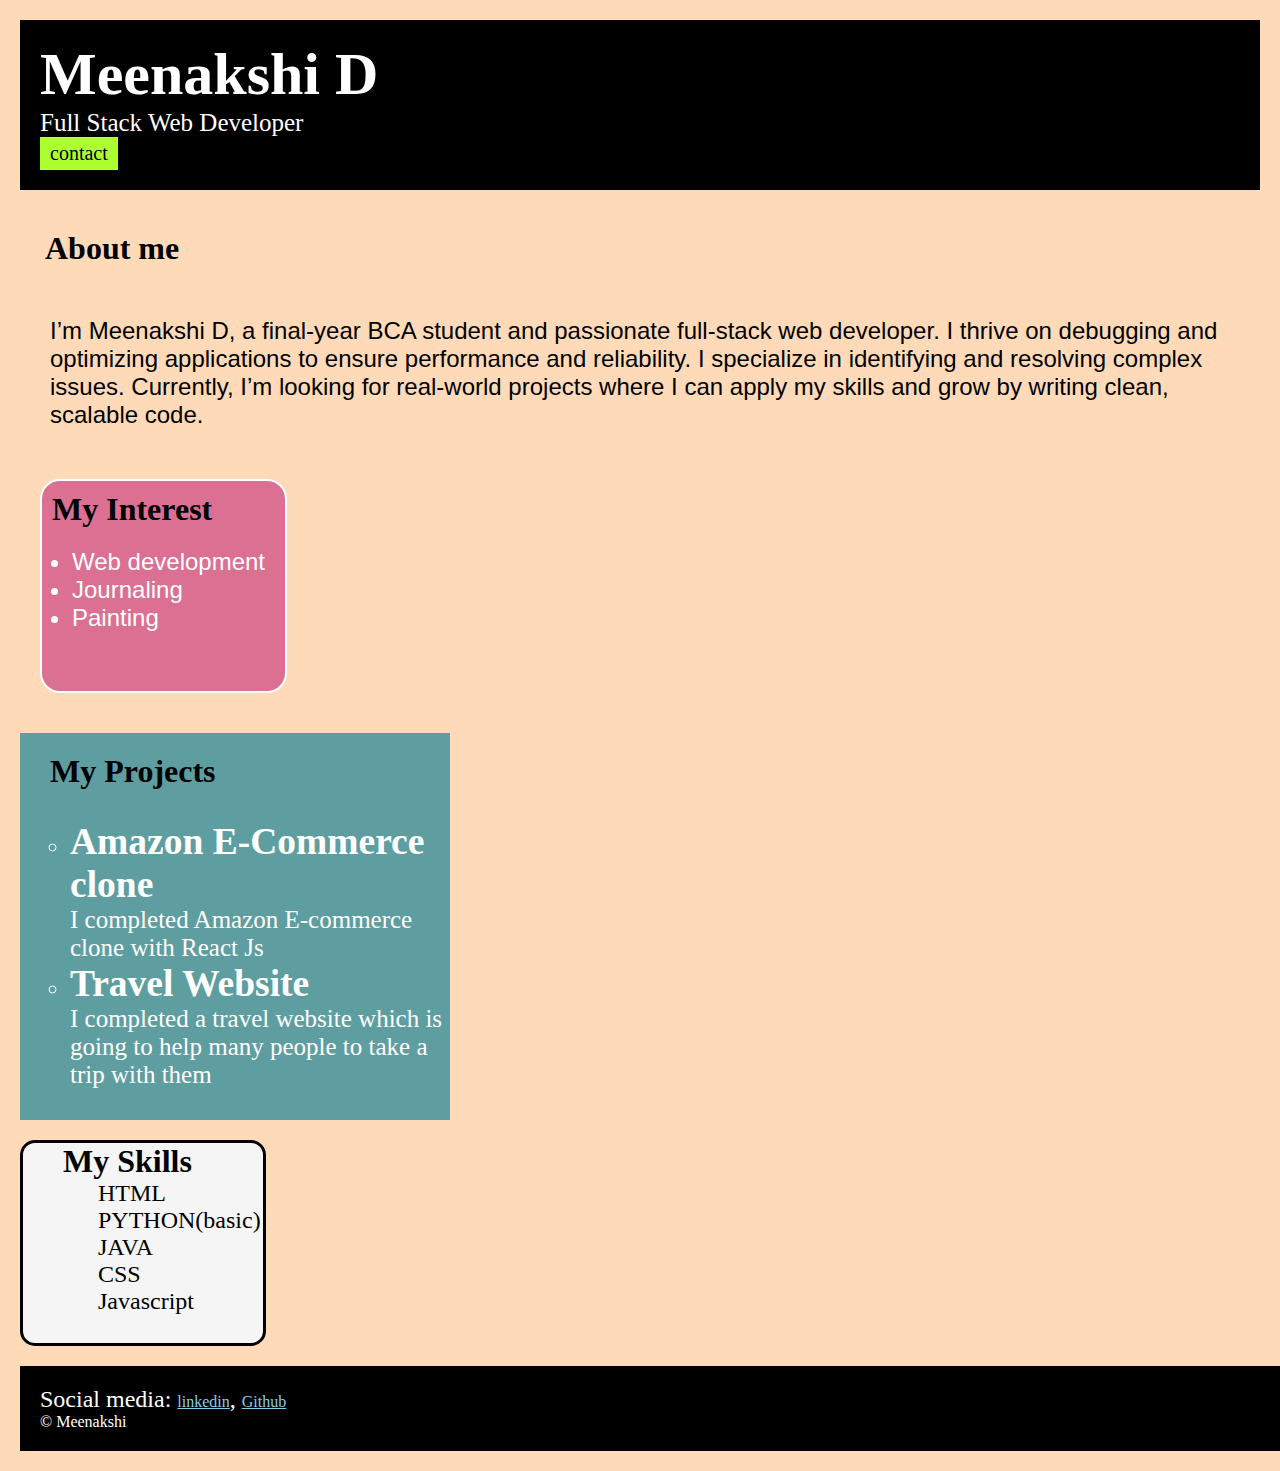
<file: index.html>
<!DOCTYPE html>
<html>

<head>
    <title>Portfolio</title>
    <link rel="stylesheet" href="style.css">
<body>
<div class="container">
<div class="section-one">
<h1 class="section-one__name">Meenakshi D</h1>
<p class="section-one__role">Full Stack Web Developer</p>
<a class="section-one__contact" href="fortab.html">contact</a>
</div>
<div class="section-two">

<h1 class="section-two__title"> About me</h1>
<p class="section-two__desc"> I’m Meenakshi D, a final-year BCA student and passionate full-stack web developer. I thrive on debugging and optimizing applications to ensure performance and reliability.

    I specialize in identifying and resolving complex issues. Currently, I’m looking for real-world projects where I can apply my skills and grow by writing clean, scalable code.
    
</p>
</div>
<div class="section-three">
    <h1 class="section-three__title"> My Interest</h1>
    <ul class="section-three__desc">
        <li>Web development</li>
        <li>Journaling</li>
        <li>Painting</li>
    </ul>
    
</div>
<div class="section-four">
    <h1 class="section-four__title">My Projects</h1>

    <ul class="section-four__desc">
        <li>
            <h2>Amazon E-Commerce clone</h2>
    
        </li>
    <p> I completed Amazon E-commerce clone with React Js </p>
        <li>
            <h2>Travel Website</h2>
        </li>
         <p> I completed a travel website which is going to help many people to take a trip with them</p>
    </ul>
        </div>


<div class="section-five"> 
    <h2 class="section-five__title">My Skills</h2>
    <ul class="section-five__desc">
        <li> HTML</li>
        <li>PYTHON(basic)</li>
        <li>JAVA</li>
        <li>CSS</li>
            <li>Javascript
        </li>
        </ul>
    </div>
    <div class="section-six">

    
        <p class="section-six__title"> Social media:
        <a href="https://www.linkedin.com/in/meenakshi-duraisamy/"> linkedin</a>,
        
    <a href="https://github.com/MEENAKSHI-D">Github</a>
</p>
        <p class="section-six__desc"> &copy Meenakshi</p>
</div>



</div>
</body>
</html>
</file>
<file: style.css>
*{
    padding: 0;
    margin: 0;
    }
body{
    font-family: Cambria, Cochin, Georgia, Times, 'Times New Roman', serif;
      background-color: peachpuff;
      }
.container{
    padding:20px;
}      

 .section-one{
    background-color: black;
    color: white;
    padding: 20px;

 }
   
   
   
.section-one__name{
 font-size: 60px;
 background-color: black;
}

.section-one__role{
    background-color: black;
    font-size: 25px;

}

.section-one__contact{
    text-decoration: none;
    font-size: 20px;
    background-color: greenyellow;
    color: black;
    display: inline-block;
    padding-bottom: 5px;
    padding-top: 5px;
    padding-left: 10px;
    padding-right: 10px;
    
}
.section-one__contact:hover{
    background-color: orangered;
    color: white;
}

.section-two,.section-three,.section-four,.section-five,.section-six,.section-seven{
    
    margin-top:20px;
    
}
.section-two__title{
    font-size: xx-large;
    padding: 20px;
    margin: 5px;
    
}
.section-two__desc{
    padding: 20px;
font-size: x-large;
color: black;
font-family: 'Trebuchet MS', 'Lucida Sans Unicode', 'Lucida Grande', 'Lucida Sans', Arial, sans-serif;
border: 20px;
margin: 10px;


}
.section-three{
    background-color:palevioletred;
    border: 2px solid white;
    display: inline-block;
    width:fit-content ;
    padding-left: 10px;
    padding-top: 10px;
    margin: 20px;
    height: 200px;
    border-radius: 20px;
}
.section-three__desc{
    font-size: x-large;
    font-family: 'Trebuchet MS', 'Lucida Sans Unicode', 'Lucida Grande', 'Lucida Sans', Arial, sans-serif;
padding: 20px;
color: white;
}
.section-four{
    padding-left: 30px;
    background-color:cadetblue;
    display:block;
    width: 400px;
}
.section-four__title{
    font-size:xx-large;
    padding-top: 20px;
}
.section-four__desc{
    padding-top: 30px;
    font-size: 25px;
padding-left:  20px;
border-radius:15px;
height: 300px;
color: white;
list-style:circle;

}

.section-five{
    padding-left: 40px;
    background-color: whitesmoke;
    height: 200px;
    width: 200px;
    border: 3px solid black;
    border-radius: 15px;
    
    
}
.section-five__title{
    font-size: xx-large;
    
}
.section-five__desc{
 font-size: x-large;  
 padding-bottom: 30px;
 padding-left: 5px;
 margin-left: 30px;
 list-style: none;
 

}
.section-six{
    background-color: black;
color: white;
width: 1500px;
padding: 20px;
}
.section-six__title{
    font-size: x-large;
}
.section-six__title a{
    color: skyblue;
    font-size: medium;
}
</file>
